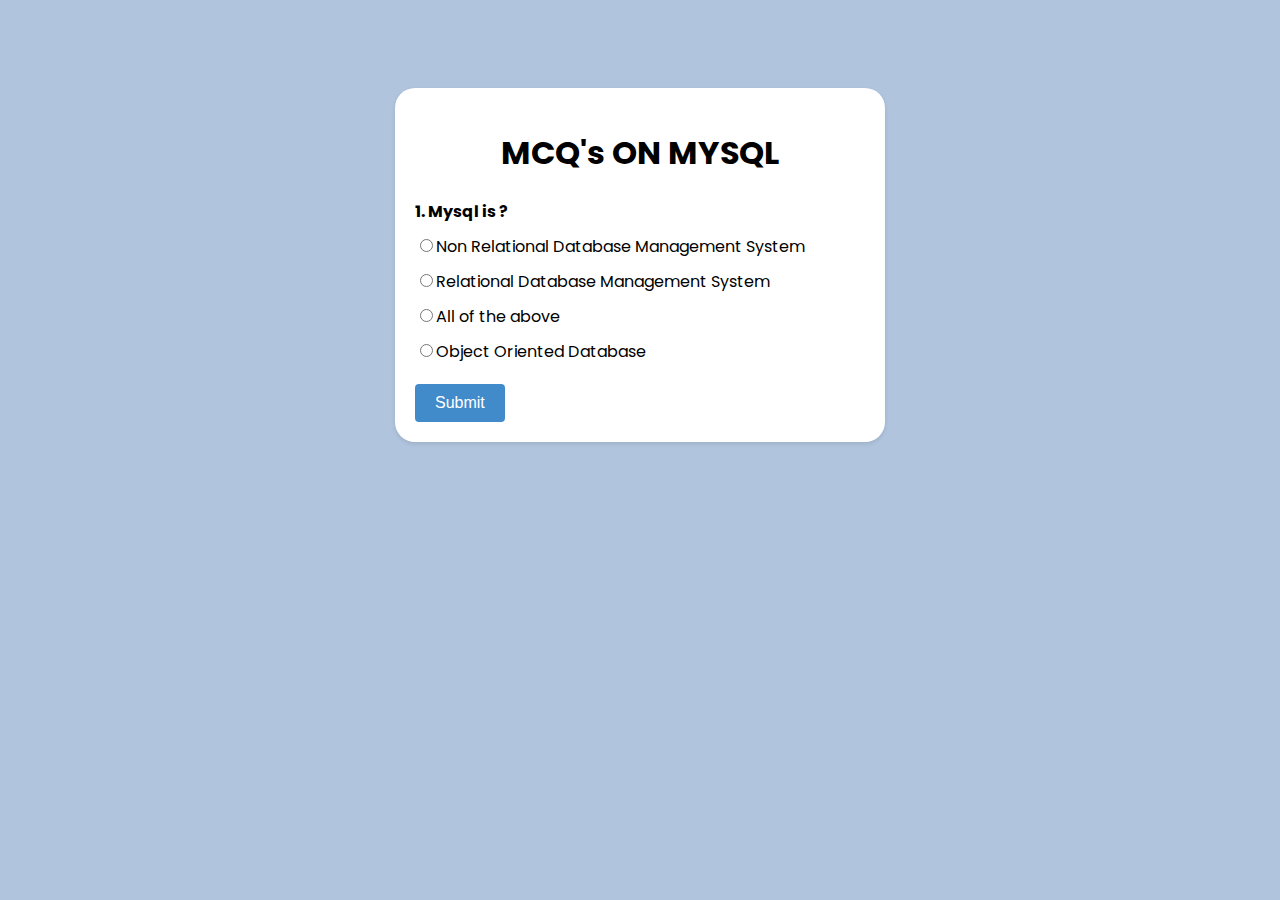
<file: index.html>
<!DOCTYPE html>
<html>
<head>
  <title>JavaScript Quiz App</title>
  <link rel="stylesheet" href="style.css">
</head>
<body>
  <div class="container">
    <h1>MCQ's ON MYSQL</h1>
    <div id="quiz"></div>
    <div id="result" class="result"></div>
    <button id="submit" class="button">Submit</button>
    <button id="retry" class="button hide">Retry</button>
    <button id="showAnswer" class="button hide">Show Answer</button>
  </div>
  <script src="script.js"></script>
</body>
</html>
</file>
<file: style.css>
@import url('https://fonts.googleapis.com/css2?family=Poppins:wght@400;500;700&display=swap');

body {
  font-family: 'Poppins', sans-serif;
  background: lightsteelblue;
  display: flex;
  justify-content: center;
}

.container {
  width: 450px;
  padding: 20px;
  margin-top: 80px;
  background-color: #fff;
  box-shadow: 0 2px 4px rgba(0, 0, 0, 0.1);
  border-radius: 20px;
}

h1 {
  text-align: center;
}

.question {
  font-weight: bold;
  margin-bottom: 10px;
}

.options {
  margin-bottom: 20px;
}

.option {
  display: block;
  margin-bottom: 10px;
}

.button {
  display: inline-block;
  padding: 10px 20px;
  background-color: #428bca;
  color: #fff;
  border: none;
  cursor: pointer;
  font-size: 16px;
  border-radius: 4px;
  transition: background-color 0.3s;
  margin-right: 10px;
}

.button:hover {
  background-color: #3071a9;
}

.result {
  text-align: center;
  margin-top: 20px;
  font-weight: bold;
}

.hide{
  display: none;
}
</file>
